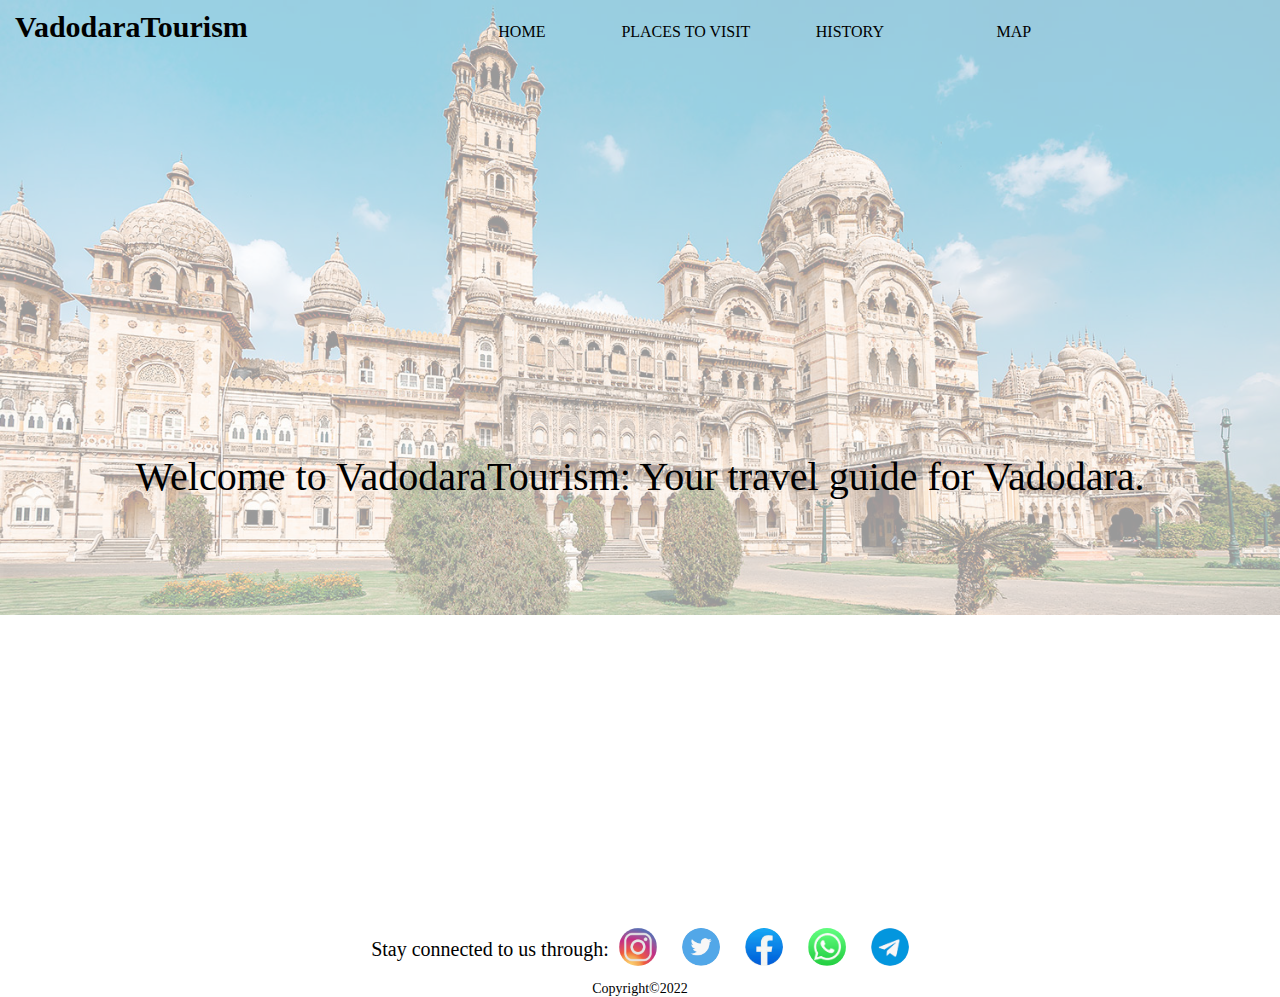
<file: index.html>
<!DOCTYPE html>
<html lang="en">

<head>
    <meta charset="UTF-8">
    <meta http-equiv="X-UA-Compatible" content="IE=edge">
    <meta name="viewport" content="width=device-width, initial-scale=1.0">
    <title>Home</title>
    <link rel="stylesheet" href="mystyle.css">
    <style>
        /* .listitems{
    color: white;
    text-align: center;
} */
        h1 {
            color: white;
            padding-top: 10px;
            display: inline-block;
        }

        #image {
            position: absolute;
            opacity: 0.4;
            z-index: -1;
            width: 100vw;
        }

        div.content {
            position: relative;
            z-index: 1;
        }

        h1,
        .listitems {
            color: black;
        }

        .center {
            display: flex;
            justify-content: center;
            align-items: center;
            height: 96vh;
            font-size: 40px;
        }
        a{
            color: black;
            text-decoration: none;
        }

        /* .navbarHome{
            width: 100vw;
            height: 60px;
            display: flex;
            justify-content: center;
        } */

        /* footer{
            margin: 10px 0 0 10px;
            font-size: 20px;
            display: flex;
            justify-content: center;
            align-items: center;
        }
        .footer_list{
            list-style: none;
            display: inline-block;
        }
        #iglogo{
            border-radius: 50%;
            width: 45px;
            margin: 10px 10px;
        }
        #twlogo{
            border-radius: 50%;
            width: 45px;
            margin: 10px 10px;
        } */
    </style>

</head>

<body class="home">
    <div class="image">
        <img src="Laxmi-Vilas-Palace-Thumbnail.jpg" id="image">
    </div>
    <div class="home_content">
        <div class="navbarHome" class="home_content">
            <nav>
                <h1 class="home_content">VadodaraTourism</h1>
                <ul class="navbar" class="home_content">
                    <li class="listitems"><a href="home.html" target="_blank">Home</a></li>
                <li class="listitems"><a href="placesToVisit.html" target="_blank">Places to Visit</a></li>
                <li class="listitems"><a href="history.html" target="_blank">History</a></li>
                <li class="listitems"><a href="map.html" target="_blank">Map</a></li>
                </ul>
            </nav>
        </div>
        <div class="center" class="home_content">
            Welcome to VadodaraTourism: Your travel guide for Vadodara.
        </div>

        <footer class="footer1">
            <p>Stay connected to us through: </p>
            <ul>
                <li class="footer_list"><a href="" title="Instagram"><img src="Screenshot (215).png" id="iglogo"></a></li>

                <li class="footer_list"><a href="" title="Twitter"><img src="Screenshot (216).png" id="twlogo"></a></li>

                <li class="footer_list"><a href="" title="Facebook"><img src="Screenshot (217).png" id="fblogo"></a></li>

                <li class="footer_list"><a href="" title="Whatsapp"><img src="Screenshot (218).png" id="walogo"></a></li>

                <li class="footer_list"><a href="" title="Telegram"><img src="Screenshot (219).png" id="tglogo"></a></li>
            </ul>
        </footer>
        <footer class="footer2">
            <p>Copyright&copy;2022</p>
        </footer>
    </div>
</body>

</html>
</file>
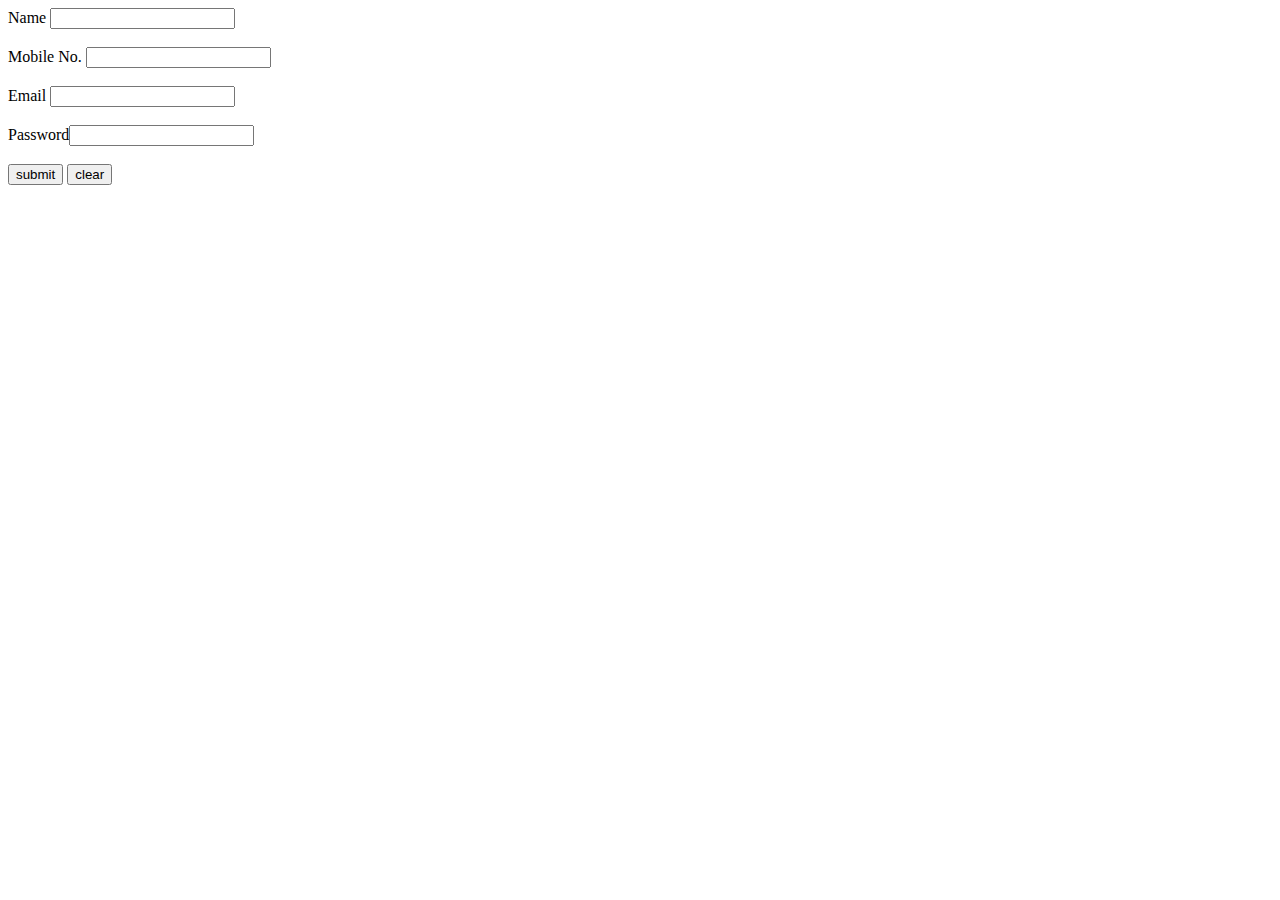
<file: form.html>
<!DOCTYPE html>
<html>

<head>
    <title>Form</title>
    <style>
        .formerror {
            color: red;
        }
    </style>
</head>

<body>
    <form onsubmit="return formValidate()">

        <div id="name">
            Name <input type="text" id="fname" required> <span class="formerror"> </span>
        </div>
        <br>
        <div id="mobile">
            Mobile No. <input type="text" id="mo_number" required> <span class="formerror"> </span>
        </div>
        <br>
        <div id="email">
            Email <input type="text" id="email_id" required> <span class="formerror"> </span>
        </div>
        <br>
        <div id="password">
            Password<input type="password" id="password" required> <span class="formerror"> </span>
        </div>

        <br>
        <input type="submit" value="submit">
        <input type="reset" value="clear">
    </form>

    <script>

        function seterror(id, error) {
            const invalid = document.getElementById(id);
            invalid.querySelectorAll('.formerror')[0].innerHTML = error;
        }
        function formValidate() {
            let returnValue = true;

            elements=document.querySelectorAll('.formerror');
            for(let item of elements)
            {
                item.innerHTML="";
            }

            const element1 = document.querySelector("#fname");
            let regex1 = /^[a-zA-Z ]{2,30}$/;
            if (!(regex1.test(element1.value))) {
                seterror("name", "Invalid format");
                // alert("wrong format in Name");
                returnValue = false;
            }
            // if (element1.value.length < 5) {
            //     seterror("fname","Very short name");
            //     returnValue = false;
            // }
            const element2 = document.querySelector("#mobile");
            let regex2 = /^[a-zA-Z ]{2,30}$/;
            if (!(regex2.test(element2.value))) {
                seterror("mobile", "Invalid format");
                // alert("wrong format in Mobile Number");
                returnValue = false;
            }
            const element3 = document.querySelector("#email_id");
            let regex3 = /^[a-zA-Z0-9+_.-]+@[a-zA-Z0-9.-]+$/;
            if (!(regex3.test(element3.value))) {
                seterror("email", "Invalid format");
                // alert("wrong format in email");
                returnValue = false;
            }
            return returnValue;
        }
    </script>
</body>

</html>
</file>
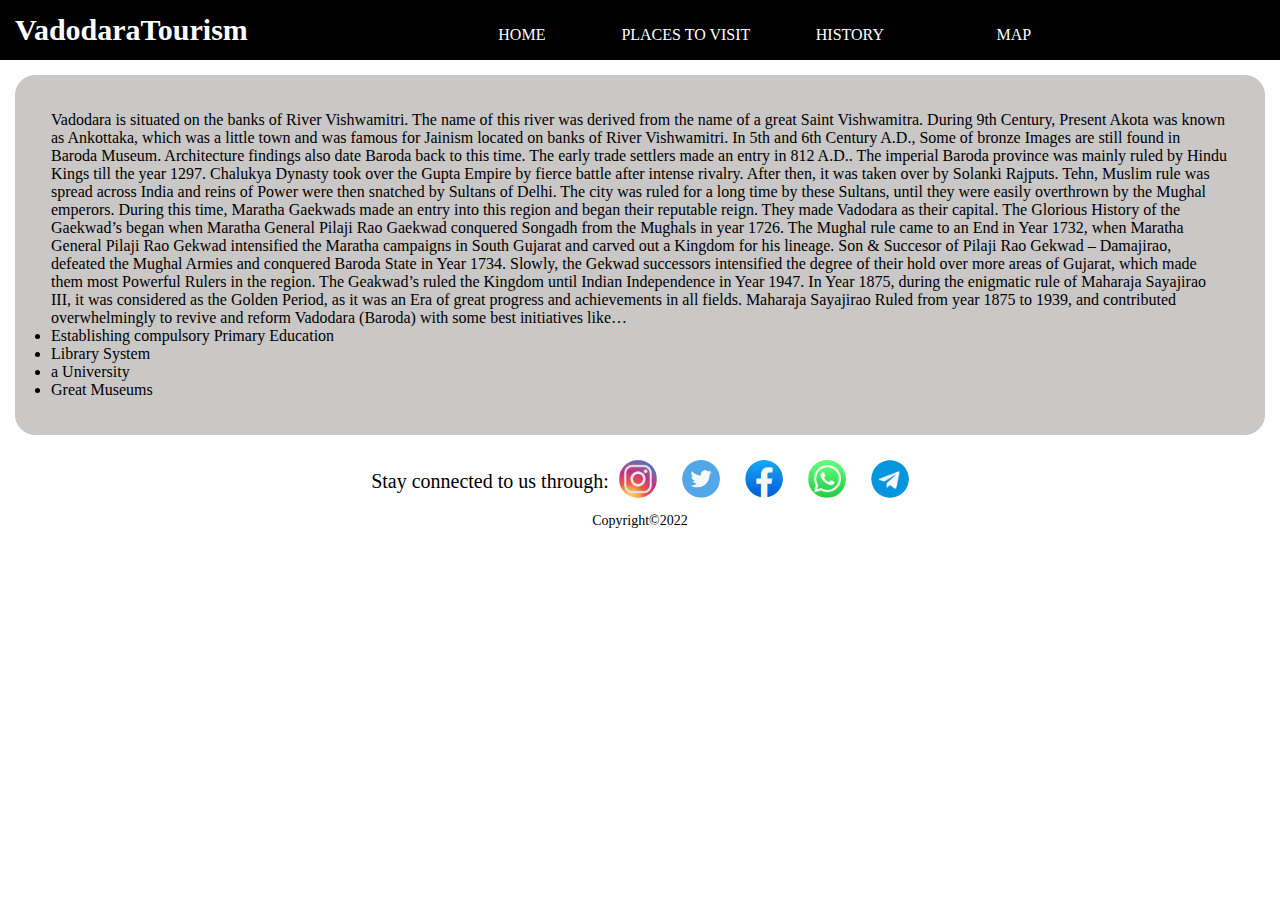
<file: history.html>
<!DOCTYPE html>
<html lang="en">

<head>
    <meta charset="UTF-8">
    <meta http-equiv="X-UA-Compatible" content="IE=edge">
    <meta name="viewport" content="width=device-width, initial-scale=1.0">
    <title>History</title>
    <link rel="stylesheet" href="mystyle.css">
</head>

<body>
    <div class="navbar">
        <nav>
            <h1>VadodaraTourism</h1>
            <ul class="navbar">
                <li class="listitems"><a href="index.html" target="_blank">Home</a></li>
                <li class="listitems"><a href="placesToVisit.html" target="_blank">Places to Visit</a></li>
                <li class="listitems"><a href="history.html" target="_blank">History</a></li>
                <li class="listitems"><a href="map.html" target="_blank">Map</a></li>
            </ul>
        </nav>
    </div>

    <div class="content">
        <p class="content">
            Vadodara is situated on the banks of River Vishwamitri. The name of this river was derived from the name of a great Saint Vishwamitra.

            During 9th Century, Present  Akota was known as Ankottaka,  which was a little town and was famous for Jainism located on banks of River Vishwamitri.  In 5th and 6th Century A.D.,  Some of  bronze Images are still found in Baroda Museum. Architecture findings also date Baroda back to this time.
            
            The early trade settlers made an entry in 812 A.D.. The imperial Baroda province was mainly ruled by Hindu Kings till the year 1297. Chalukya Dynasty took over the Gupta Empire by fierce battle after intense rivalry. After then, it was taken over by Solanki Rajputs. Tehn, Muslim rule was spread across India and reins of Power were then snatched by Sultans of Delhi. The city was ruled for a long time by these Sultans, until they were easily overthrown by the Mughal emperors. During this time, Maratha Gaekwads made an entry into this region  and began  their reputable reign. They made Vadodara as their capital.
            
            The Glorious History of the Gaekwad’s began when Maratha General Pilaji Rao Gaekwad conquered Songadh from the Mughals in year 1726. The Mughal rule came to an End in Year 1732, when Maratha General Pilaji Rao Gekwad intensified the Maratha campaigns in South Gujarat and carved out a Kingdom for his lineage. Son & Succesor of Pilaji Rao Gekwad – Damajirao, defeated the Mughal Armies and conquered Baroda State in Year 1734. Slowly, the Gekwad successors intensified the degree of their hold over more areas of Gujarat, which made them most Powerful Rulers in the region. The Geakwad’s ruled the Kingdom until Indian Independence in Year 1947.
            
            In Year 1875, during the enigmatic rule of Maharaja Sayajirao III, it was considered as the Golden Period, as it was an Era of great progress and achievements in all fields. Maharaja Sayajirao Ruled from year 1875 to 1939, and  contributed overwhelmingly to revive and reform Vadodara (Baroda) with some best initiatives like…
        </p>
        <ul>
            <li>Establishing compulsory Primary Education</li>
            <li>Library System</li>
            <li>a University</li>
            <li>Great Museums</li>
        </ul>
    </div>

    <footer class="footer1">
            <p>Stay connected to us through: </p>
            <ul>
                <li class="footer_list"><a href="" title="Instagram"><img src="Screenshot (215).png" id="iglogo"></a>
                </li>

                <li class="footer_list"><a href="" title="Twitter"><img src="Screenshot (216).png" id="twlogo"></a></li>

                <li class="footer_list"><a href="" title="Facebook"><img src="Screenshot (217).png" id="fblogo"></a>
                </li>

                <li class="footer_list"><a href="" title="Whatsapp"><img src="Screenshot (218).png" id="walogo"></a>
                </li>

                <li class="footer_list"><a href="" title="Telegram"><img src="Screenshot (219).png" id="tglogo"></a>
                </li>
            </ul>

        </footer>
        <footer class="footer2">
            <p>Copyright&copy;2022</p>
        </footer>
</body>

</html>
</file>
<file: mystyle.css>
* {
    margin: 0;
    padding: 0;
    font-family: Georgia, 'Times New Roman', Times, serif;
}

h1 {
    display: inline-block;
    color: white;
    /* text-transform: uppercase; */
    font-size: 30px;
    margin-left: 15px;
    /* width: 175px; */
}

ul.navbar {
    display: inline-block;
    margin-left: 190px;
}
.listitems:hover{
    background-color: rgb(144, 147, 147);
}

.listitems {
    display: inline-block;
    list-style: none;
    width: 160px;
    /* position: relative;
    left: 770px; */
    text-transform: uppercase;
    color: white;
    text-align: center;
}
a {
    text-decoration: none;
    color: white;
}
div.navbar {
    width: 100vw;
    background-color: black;
    height: 60px;
    display: flex;
    align-items: center;
}

p.lakshmivilaspalace {
    display: inline-block;
    width: 550px;
    padding-left: 10px;
    position: relative;
    text-align: center;
    /* top: -115px; */
}

tr.lakshmivilaspalace {
    display: flex;
    justify-content: center;
    align-items: center;
}

div.sayajibaug {
    background-color: rgb(202, 199, 199);
    border: 1px solid rgb(202, 199, 199);
    margin: 15px 15px;
    border-radius: 20px;
}

tr.sayajibaug {
    display: flex;
    justify-content: center;
    align-items: center;
}

tr.sursagar {
    display: flex;
    justify-content: center;
    align-items: center;
}

tr.emetemple {
    display: flex;
    justify-content: center;
    align-items: center;
}

h3 {
    /* margin-left: 10px; */
    text-transform: uppercase;
}

h3.lakshmivilaspalace {
    margin-left: 25px;
    /* margin-top: 10px; */
    padding-bottom: 15px;
}

h3.sayajibaug {
    padding-bottom: 15px;
    margin-left: 25px;
}

h3.sursagar {
    padding-bottom: 15px;
    margin-left: 25px;

}

h3.emetemple {
    padding-bottom: 15px;
    margin-left: 25px;
}

#sayajibaugimg {
    margin-left: 10px;
    margin-right: 10px;
    padding-top: 5px;
}

p.sayajibaug {
    display: inline-block;
    width: 550px;
    padding-left: 10px;
    position: relative;
    /* bottom: 80px; */
    /* left: 690px; */
}

/* #sayajibaugimg1 {
    position: relative;
    right: 640px;
    top: 10px;
} */

div.lakshmivilaspalace {
    background-color: rgb(202, 199, 199);
    border: 1px solid rgb(202, 199, 199);
    margin: 15px 15px;
    border-radius: 20px;
}

p.sursagar {
    display: inline-block;
    width: 550px;
    padding-left: 10px;
    position: relative;
    /* bottom: 70px; */
}

#sursagarimg {
    margin-left: 100px;
}

div.sursagar {
    background-color: rgb(202, 199, 199);
    border: 1px solid rgb(202, 199, 199);
    margin: 15px 15px;
    border-radius: 20px;
}

div.emetemple {
    background-color: rgb(202, 199, 199);
    border: 1px solid rgb(202, 199, 199);
    margin: 15px 15px;
    border-radius: 20px;
}

p.emetemple {
    display: inline-block;
    padding-left: 10px;
    width: 550px;
    position: relative;
    /* bottom: 130px; */
    /* left: 575px; */
}

#emetempleimg {
    position: relative;
    /* right: 545px; */
    margin-left: 10px;
    margin-right: 10px;
    padding-top: 5px;
}

div.emetemple {
    margin-left: 10px;
}

#lakshmivilaspalaceimg {
    margin-left: 10px;
    margin-right: 10px;
    padding-top: 5px;
    /* margin-bottom: 5px; */
}

.footer1{
    margin: 10px 0 0 10px;
    font-size: 20px;
    display: flex;
    justify-content: center;
    align-items: center;
}
.footer_list{
    list-style: none;
    display: inline-block;
}
#iglogo{
    border-radius: 50%;
    width: 38px;
    margin: 10px 10px;
}
#twlogo{
    border-radius: 50%;
    width: 38px;
    margin: 10px 10px;
}
#fblogo{
    border-radius: 50%;
    width: 38px;
    margin: 10px 10px;
}
#walogo{
    border-radius: 50%;
    width: 38px;
    margin: 10px 10px;
}
#tglogo{
    border-radius: 50%;
    width: 38px;
    margin: 10px 10px;
}
.footer2{
    display: flex;
    justify-content: center;
    font-size: 14px;
}
    div.content {
        background-color: rgb(202, 199, 199);
        border: 1px solid rgb(202, 199, 199);
        margin: 15px 15px;
        border-radius: 20px;
        padding: 35px;
    }
</file>
